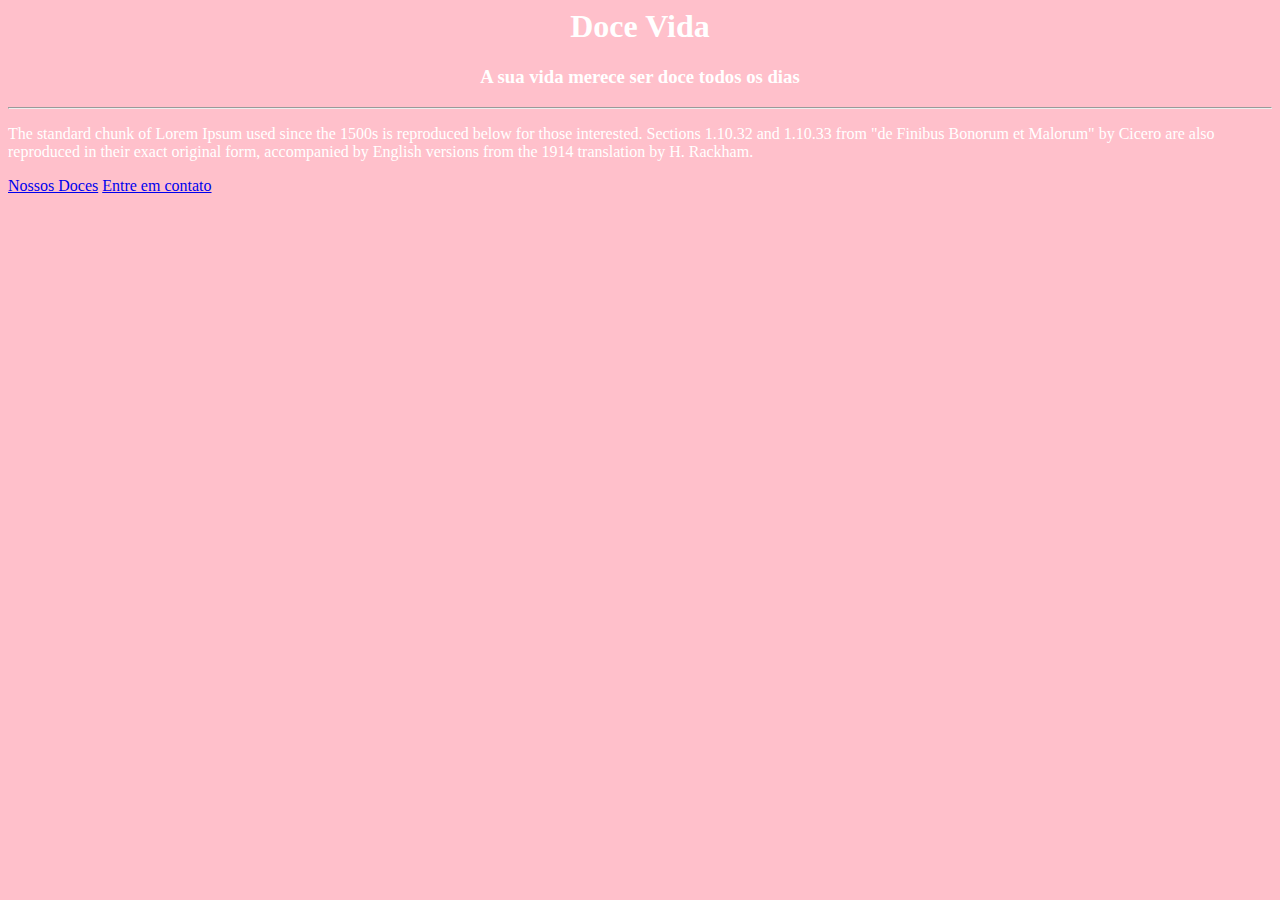
<file: index.html>
<html>
  <head>
    <title>Doceria Doce Vida</title>
    <link rel=STYLESHEET href="css.css" type="text/css">
  </head>
    <body>
      <center>
      <h1>Doce Vida </h1>
        <h3>A sua vida merece ser doce todos os dias</h3>
      </center>
      <hr>
      <p>The standard chunk of Lorem Ipsum used since the 1500s is reproduced below for those interested. Sections 1.10.32 and 1.10.33 from "de Finibus Bonorum et Malorum" by Cicero are also reproduced in their exact original form, accompanied by English versions from the 1914 translation by H. Rackham.</p>   
    <a href="doces.html">Nossos Doces</a>
      <a href="contato.html">Entre em contato</a>
      <script src="script.js">
        </script>
    </body>
</html>
</file>
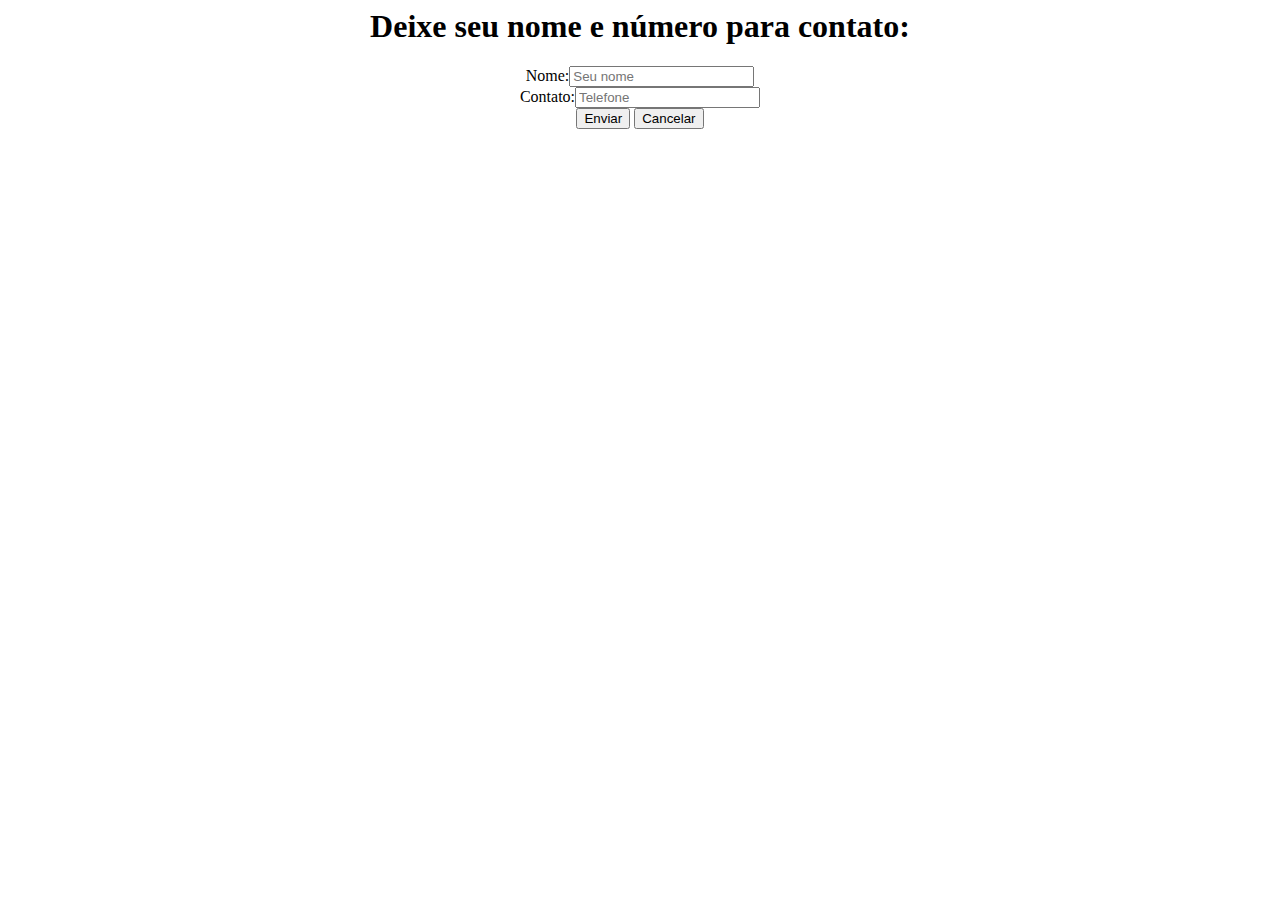
<file: contato.html>
<html>
<head>
<script src="script.js"></script>
</head>
<body>
<center>
<h1>
Deixe seu nome e número para contato:
</h1>
<form>
Nome:<input type= "text" id="nome" name="nome" placeholder="Seu nome"><br>
Contato:<input type= "number" placeholder="Telefone" ><br>
<input type="submit" value="Enviar" onclick="contato();"/>
<input type="reset" value="Cancelar">
</form>
</center>
</body>
</html>
</file>
<file: css.css>
body{
background:pink;
color:white;
}
</file>
